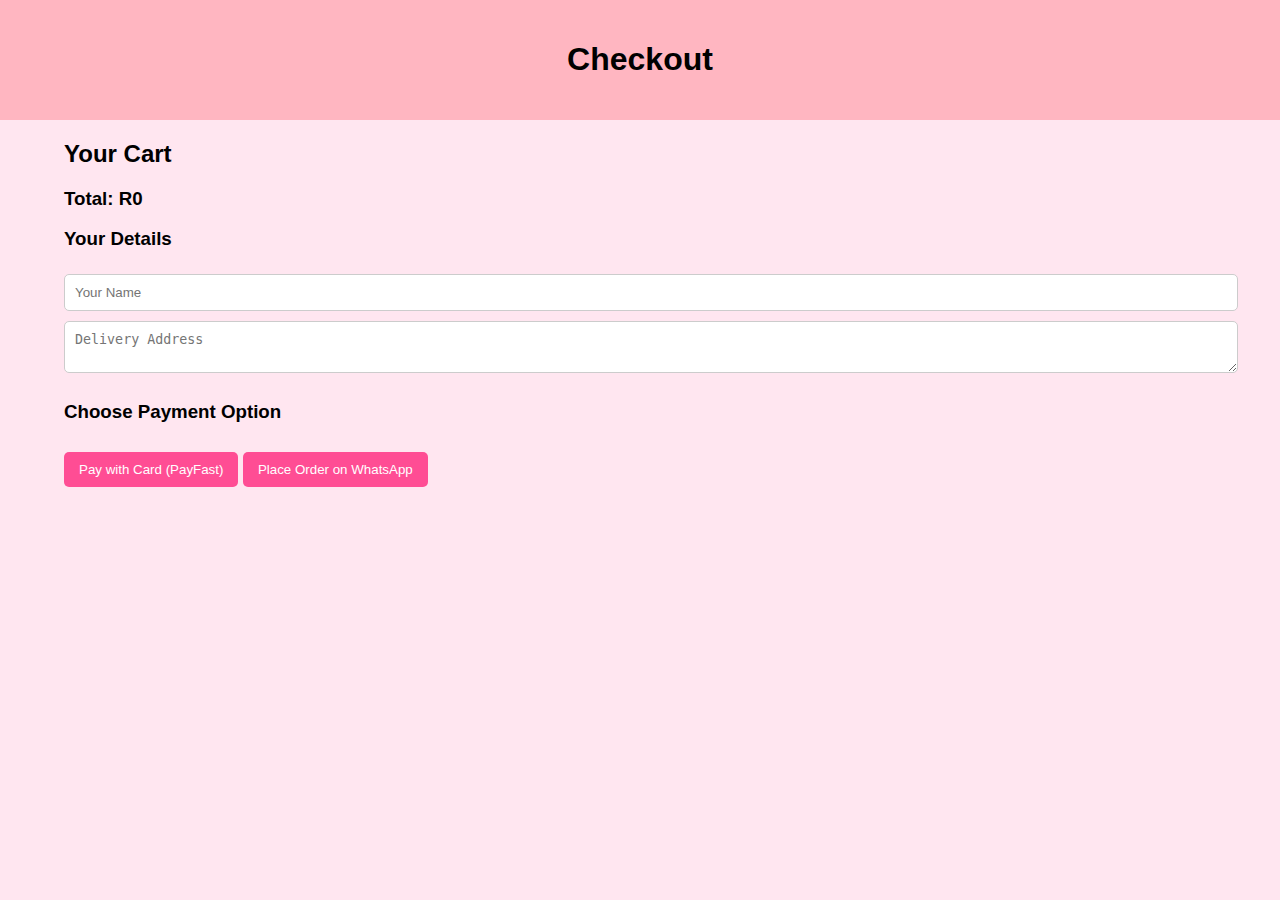
<file: checkout.html>
<!DOCTYPE html>
<html lang="en">
<head>
<meta charset="UTF-8">
<meta name="viewport" content="width=device-width, initial-scale=1.0">
<title>Checkout - Floressence</title>
<link rel="stylesheet" href="styles.css">
<script>
let cart = JSON.parse(localStorage.getItem('cart')) || [];

function renderCart() {
    let container = document.getElementById('cart-items');
    let total = 0;
    container.innerHTML = '';
    cart.forEach(item => {
        container.innerHTML += `<p>${item.product} - R${item.price}</p>`;
        total += item.price;
    });
    document.getElementById('total').innerText = 'R' + total;
}

function payWithPayFast() {
    let total = cart.reduce((sum, item) => sum + item.price, 0);
    document.getElementById('amount').value = total;
    document.getElementById('payfast-form').submit();
}

function orderOnWhatsApp() {
    let name = document.getElementById('name').value;
    let address = document.getElementById('address').value;
    let total = cart.reduce((sum, item) => sum + item.price, 0);
    let orderList = cart.map(item => `- ${item.product} = R${item.price}`).join('%0A');
    let message = `Hi, I'd like to place an order:%0AName: ${name}%0AAddress: ${address}%0AOrder:%0A${orderList}%0ATotal: R${total}`;
    window.open(`https://wa.me/27718008231?text=${message}`, '_blank');
}

window.onload = renderCart;
</script>
</head>
<body>
<header>
    <h1>Checkout</h1>
</header>
<main class="container">
    <h2>Your Cart</h2>
    <div id="cart-items"></div>
    <h3>Total: <span id="total"></span></h3>

    <h3>Your Details</h3>
    <input type="text" id="name" placeholder="Your Name" required>
    <textarea id="address" placeholder="Delivery Address" required></textarea>

    <h3>Choose Payment Option</h3>
    <button onclick="payWithPayFast()">Pay with Card (PayFast)</button>
    <button onclick="orderOnWhatsApp()">Place Order on WhatsApp</button>

    <form id="payfast-form" action="https://sandbox.payfast.co.za/eng/process" method="post" style="display:none;">
        <input type="hidden" name="merchant_id" value="10000100">
        <input type="hidden" name="merchant_key" value="46f0cd694581a">
        <input type="hidden" name="return_url" value="thank-you.html">
        <input type="hidden" name="cancel_url" value="checkout.html">
        <input type="hidden" name="notify_url" value="">
        <input type="hidden" name="name_first" id="pf-name">
        <input type="hidden" name="email_address" value="test@test.com">
        <input type="hidden" name="amount" id="amount">
        <input type="hidden" name="item_name" value="Floressence Order">
    </form>
</main>
</body>
</html>
</file>
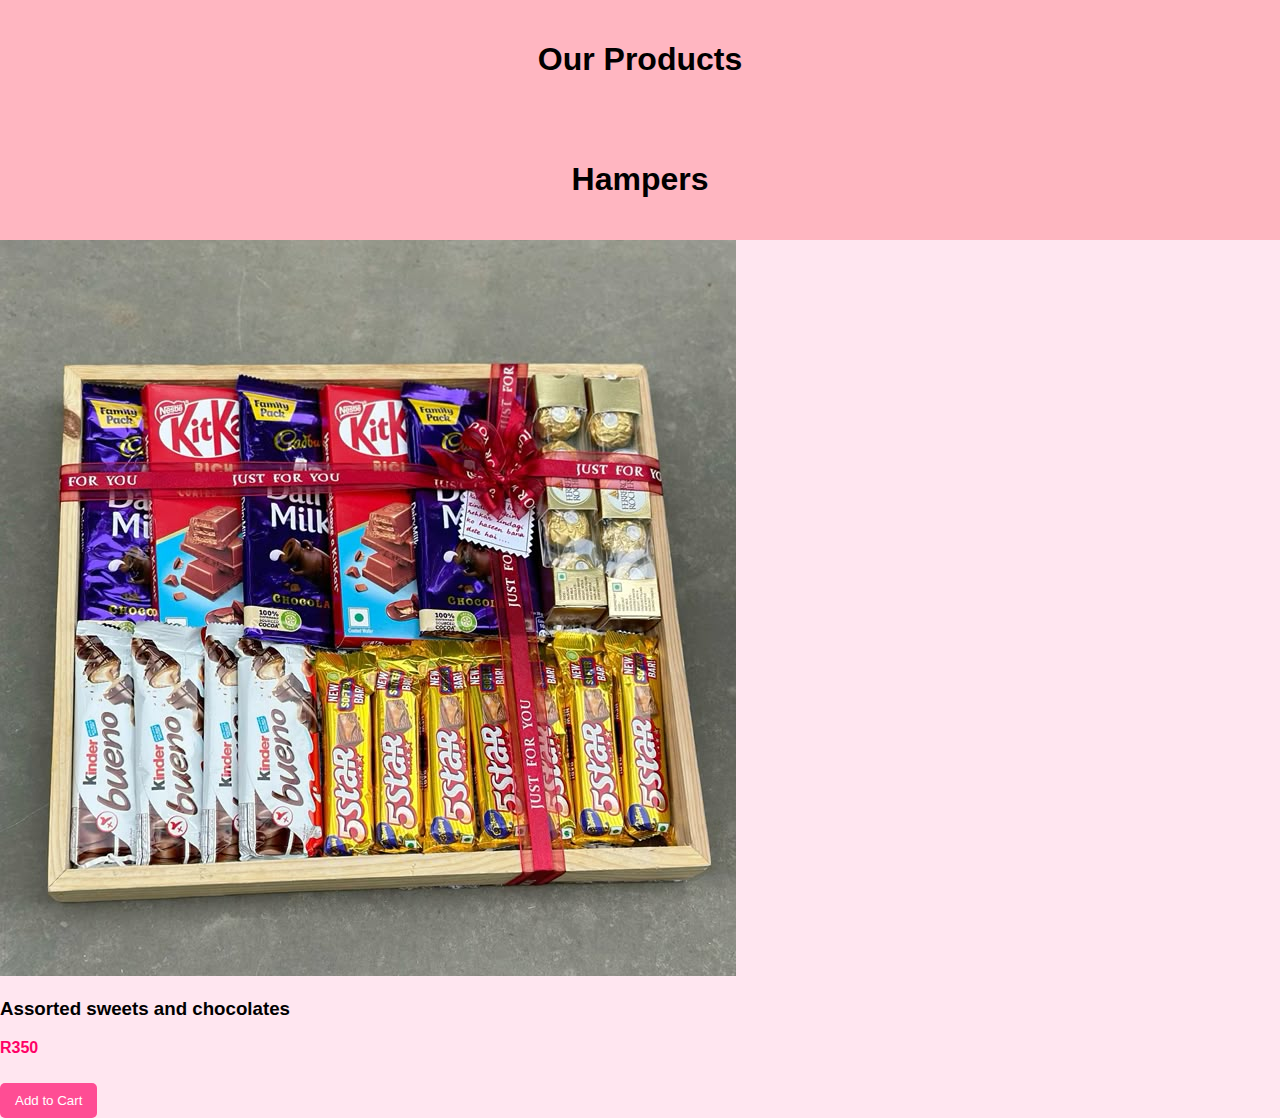
<file: shop.html>
<!DOCTYPE html>
<html lang="en">
<head>
<meta charset="UTF-8">
<meta name="viewport" content="width=device-width, initial-scale=1.0">
<title>Shop - Floressence</title>
<link rel="stylesheet" href="styles.css">
<script>
let cart = [];
function addToCart(product, price) {
    cart.push({product, price});
    localStorage.setItem('cart', JSON.stringify(cart));
    alert(product + " added to cart!");
}
</script>
</head>
<body>
<header>
    <h1>Our Products</h1>
</header>
    <header>
    <h1>Hampers</h1>
</header>
<main class="Sweet treats hamper">
    <div class="Sweet treat hamper">
        <img src="sweet.jpg" alt="Sweet treats">
        <h3>Assorted sweets and chocolates</h3>
        <p class="price">R350</p>
        <button onclick="addToCart('Sweet treats', 100)">Add to Cart</button>
    </div>
</main>
</body>
</html>
</file>
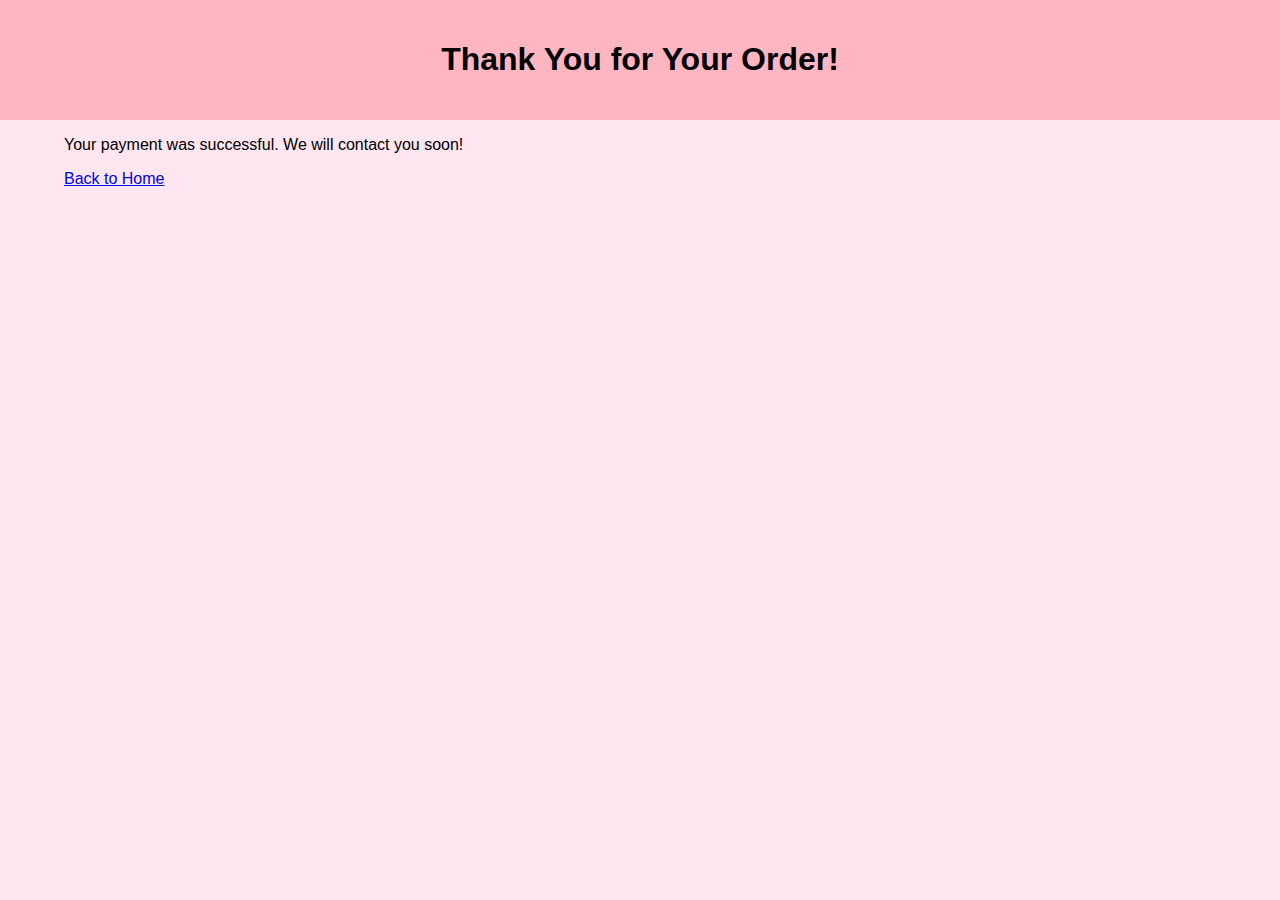
<file: thank-you.html>
<!DOCTYPE html>
<html lang="en">
<head>
<meta charset="UTF-8">
<meta name="viewport" content="width=device-width, initial-scale=1.0">
<title>Thank You</title>
<link rel="stylesheet" href="styles.css">
</head>
<body>
<header>
    <h1>Thank You for Your Order!</h1>
</header>
<main class="container">
    <p>Your payment was successful. We will contact you soon!</p>
    <a href="index.html">Back to Home</a>
</main>
</body>
</html>
</file>
<file: styles.css>
body {
    font-family: Arial, sans-serif;
    background-color: #ffe6f0;
    margin: 0;
    padding: 0;
}
header {
    text-align: center;
    background-color: #ffb6c1;
    padding: 20px;
}
.logo {
    max-width: 200px;
}
nav a {
    margin: 0 10px;
    text-decoration: none;
    color: #8b0047;
    font-weight: bold;
}
.container {
    width: 90%;
    margin: auto;
}
.products {
    display: grid;
    grid-template-columns: repeat(auto-fill, minmax(250px, 1fr));
    gap: 20px;
}
.product {
    background: white;
    border-radius: 10px;
    padding: 15px;
    box-shadow: 0px 0px 10px rgba(0,0,0,0.1);
    text-align: center;
}
.product img {
    max-width: 100%;
    height: 250px;
    object-fit: cover;
    border-radius: 10px;
}
.price {
    color: #ff0066;
    font-weight: bold;
}
button {
    background-color: #ff4d94;
    color: white;
    border: none;
    padding: 10px 15px;
    margin-top: 10px;
    cursor: pointer;
    border-radius: 5px;
}
button:hover {
    background-color: #cc0066;
}
footer {
    text-align: center;
    background: #ffb6c1;
    padding: 10px;
    margin-top: 20px;
}
input, textarea {
    width: 100%;
    padding: 10px;
    margin: 5px 0;
    border: 1px solid #ccc;
    border-radius: 5px;
}
</file>
